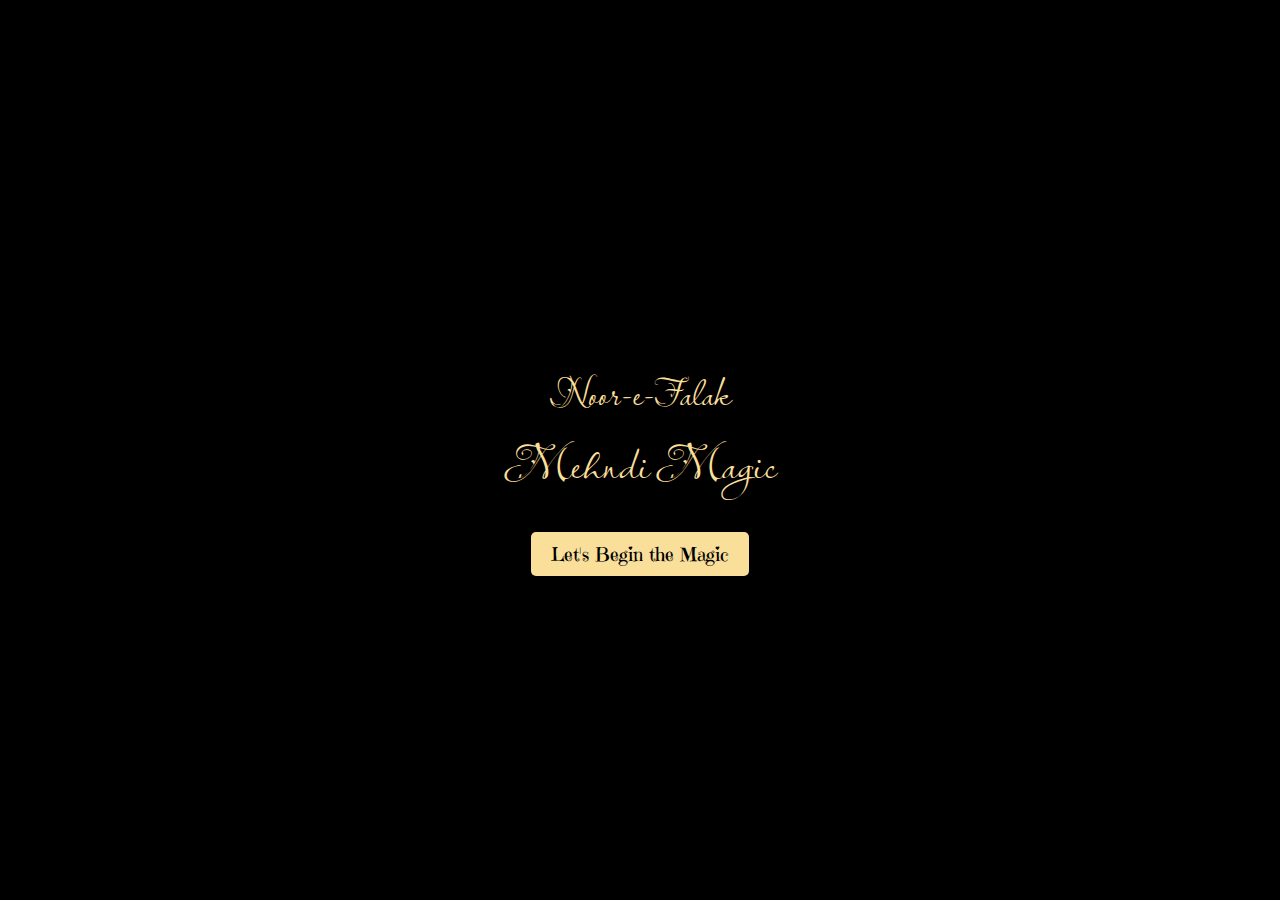
<file: demo2.html>
<!DOCTYPE html>
<html lang="en">
<head>
    <meta charset="UTF-8">
    <meta name="viewport" content="width=device-width, initial-scale=1.0">
    <title>Noor-e-Falak Mehndi Magic - New Page</title>
    <link rel="preconnect" href="https://fonts.googleapis.com">
    <link rel="preconnect" href="https://fonts.gstatic.com" crossorigin>
    <link href="https://fonts.googleapis.com/css2?family=Lavishly+Yours&family=Mea+Culpa&family=Monsieur+La+Doulaise&display=swap" rel="stylesheet">


    <link rel="preconnect" href="https://fonts.googleapis.com">
    <link rel="preconnect" href="https://fonts.gstatic.com" crossorigin>
    <link href="https://fonts.googleapis.com/css2?family=Emilys+Candy&family=Lavishly+Yours&family=Mea+Culpa&family=Monsieur+La+Doulaise&family=Mrs+Sheppards&family=Neonderthaw&family=Princess+Sofia&display=swap" rel="stylesheet">
    <style>
        body {
            background-color: black;
            color: #fadf9a;
            font-family: 'Playfair Display', serif;
            text-align: center;
            height: 100vh; /* Full height */
            display: flex;
            align-items: center; /* Center vertically */
            justify-content: center; /* Center horizontally */
            margin: 0; /* Remove default margin */
        }
        .container {
            background-color: rgba(0, 0, 0, 0.8); /* Slightly transparent black background */
            padding: 40px; /* Add some padding */
            border-radius: 10px; /* Rounded corners */
        }
        h1 {
            font-size: 2.5rem;
            
            margin-bottom: 40px; /* Space between title and button */

            font-family: "Lavishly Yours", cursive;
  font-weight: 400;
  font-style: normal;
        }

        .magic{

            font-size: 3rem;
            font-family: "Lavishly Yours", cursive;
            font-weight: 400;
            font-style: normal;

        }
        .magic-button {
            background-color: #fadf9a;
            color: rgb(0, 0, 0);
            border: none;
            padding: 10px 20px; /* Padding for the button */
            font-size: 1.2em; /* Font size */
            cursor: pointer;
            transition: background-color 0.3s, transform 0.3s;
            text-decoration: none;
            border-radius: 5px; /* Rounded button */
            
            font-family: "Emilys Candy", serif;
  font-weight: 400;
  font-style: normal;
        }
        .magic-button:hover {
            background-color: silver;
            transform: scale(1.1);
        }
    </style>
</head>
<body>
    <div class="container">
        <h1>Noor-e-Falak  <br><span class="magic">Mehndi Magic</span> </h1>
        <a href="demo3.html" class="magic-button">Let's Begin the Magic</a>
    </div>
</body>
</html>
</file>
